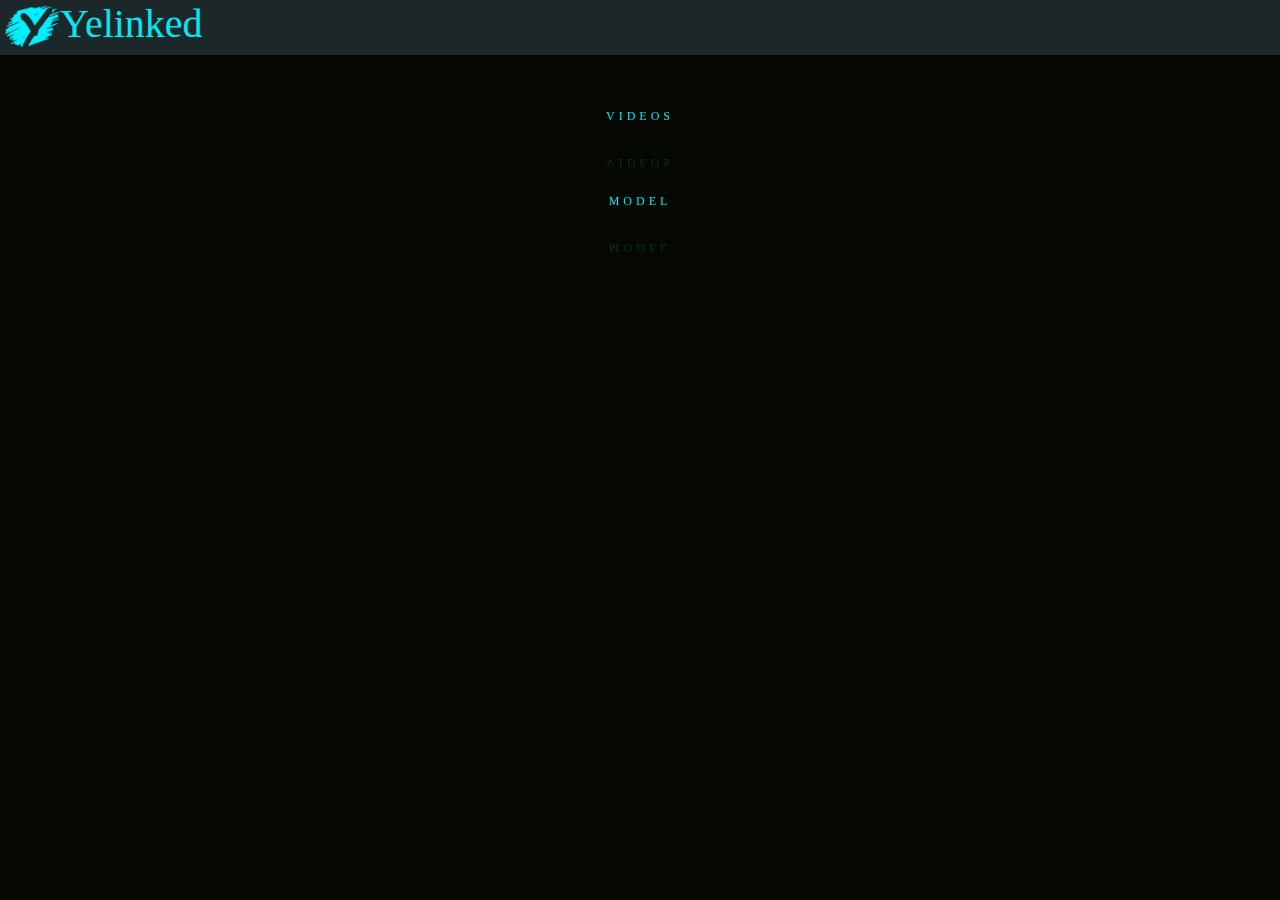
<file: index.html>
<!DOCTYPE html>
<html>
	<head>
		<title>Home - Yelinked</title>
		<meta charset="utf-8">
		<meta name="viewport" content="width=device-width, initial-scale=1.0">
		<link rel="shortcut icon" href="YELinked.png">
		<link rel="stylesheet" type="text/css" href="IndexStyle.css">
	</head>
	<body>
		<header>
			<a href="index.php"><img name="headerlogo" src="logo.png" alt="logo"/>Yelinked</a>		
		</header>
		<div name="listdiv">
			<br>
			<br>
			<br>
			<a name="areatype" href="Video.html">
				<span></span>
				<span></span>
				<span></span>
				<span></span>
				Videos
			</a>
			<br>
			<br>
			<br>
			<a name="areatype" href="model.html">
				<span></span>
				<span></span>
				<span></span>
				<span></span>
				Model
			</a>
		</div>
	</body>
</html>
</file>
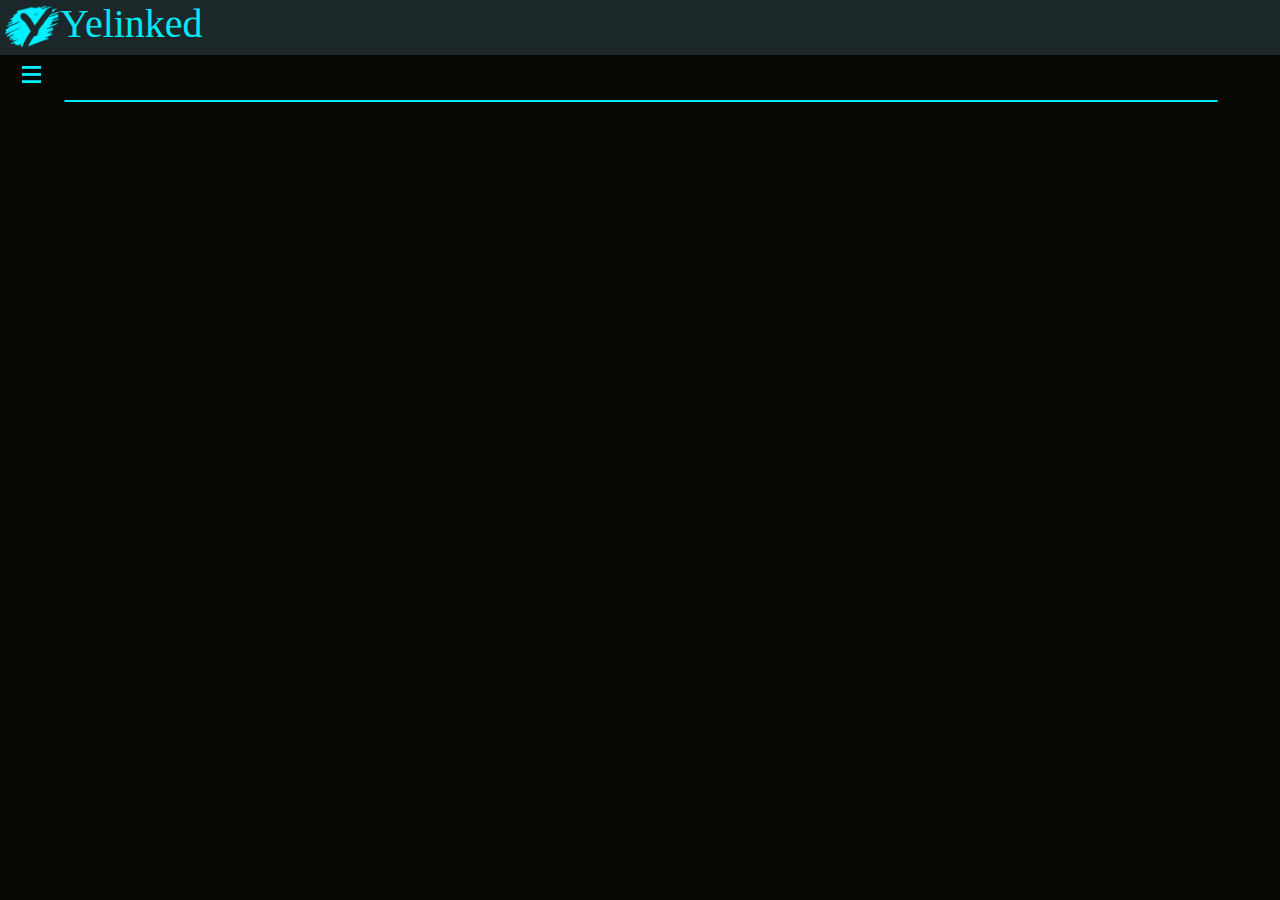
<file: video.html>
<!DOCTYPE html>
<html>
	<head>
		<title>Videos - Yelinked</title>
		<meta charset="utf-8">
		<meta name="viewport" content="width=device-width, initial-scale=1.0">
		<meta http-equiv="X-UA-Compatible" content="ie=edge"/>
		<link rel="shortcut icon" href="YELinked.png">
		<link rel="stylesheet" type="text/css" href="VideoStyle.css">
	</head>
	<body>
		<header>
			<a href="index.php"><img name="headerlogo" src="logo.png" alt="logo"/>Yelinked</a>		
		</header>
		<nav class="nav-main">
			<div class="btn-toggle-nav" onclick="toggleNav()" ></div>
			<aside class="nav-sidebar">
				<ul>
					<li><a href="index.html">Home</a></li>
					<li><a href="model.html">Model</a></li>
				</ul>
			</aside>
		</nav>
		<nav name="listnav" id="listnav">
			
		</nav>
		<div name="video-player" id="videoPlayer">
			<video width="100%" controls autoplay id="playingVideo">
				<source src=" " type="video/mp4"/>
			</video>
			<img src="img/close.png" name="closebtn" onclick="stopVideo()">
		</div>
		<script src="script.js"></script>
	</body>
</html>
</file>
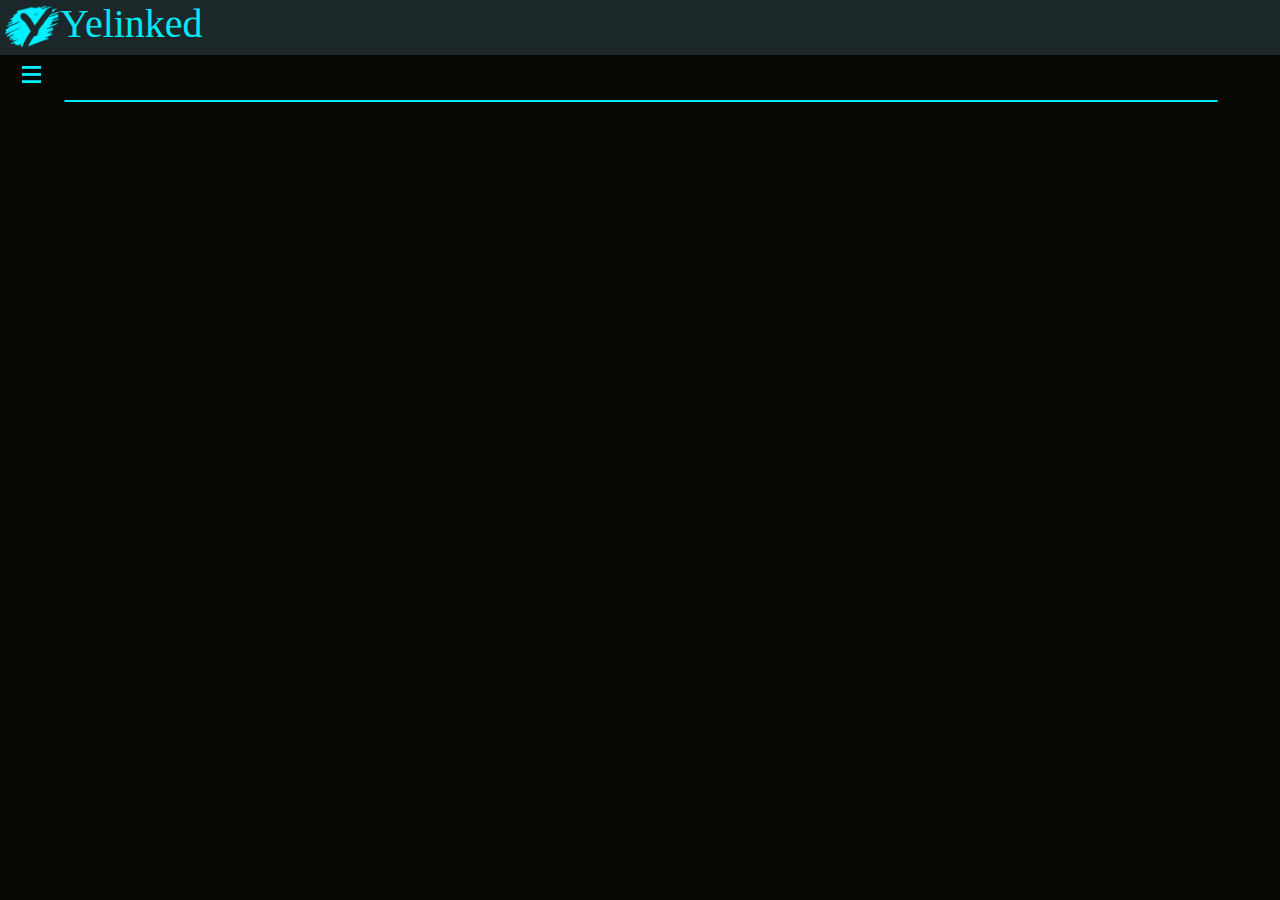
<file: names/evaelfie.html>
<!DOCTYPE html>
<html>
	<head>
		<title>Videos - Yelinked</title>
		<meta charset="utf-8">
		<meta name="viewport" content="width=device-width, initial-scale=1.0">
		<link rel="shortcut icon" href="../YELinked.png">
		<link rel="stylesheet" type="text/css" href="../VideoStyle.css">
	</head>
	<body>
		<header>
			<a href="../index.php"><img name="headerlogo" src="../logo.png" alt="logo"/>Yelinked</a>		
		</header>
		<nav class="nav-main">
			<div class="btn-toggle-nav" onclick="toggleNav()" ></div>
			<aside class="nav-sidebar">
				<ul>
					<li><a href="../index.html">Home</a></li>
					<li><a href="../model.html">Model</a></li>
					<li><a href="../video.html">Videos</a></li>
				</ul>
			</aside>
		</nav>
		<nav name="listnav" id="listnav">
		
		</nav>
		<div name="video-player" id="videoPlayer">
			<video width="100%" controls autoplay id="playingVideo">
				<source src=" " type="video/mp4"/>
			</video>
			<img src="../img/close.png" name="closebtn" onclick="stopVideo()">
		</div>
		<script src="scripts.js"></script>
	</body>
</html>
</file>
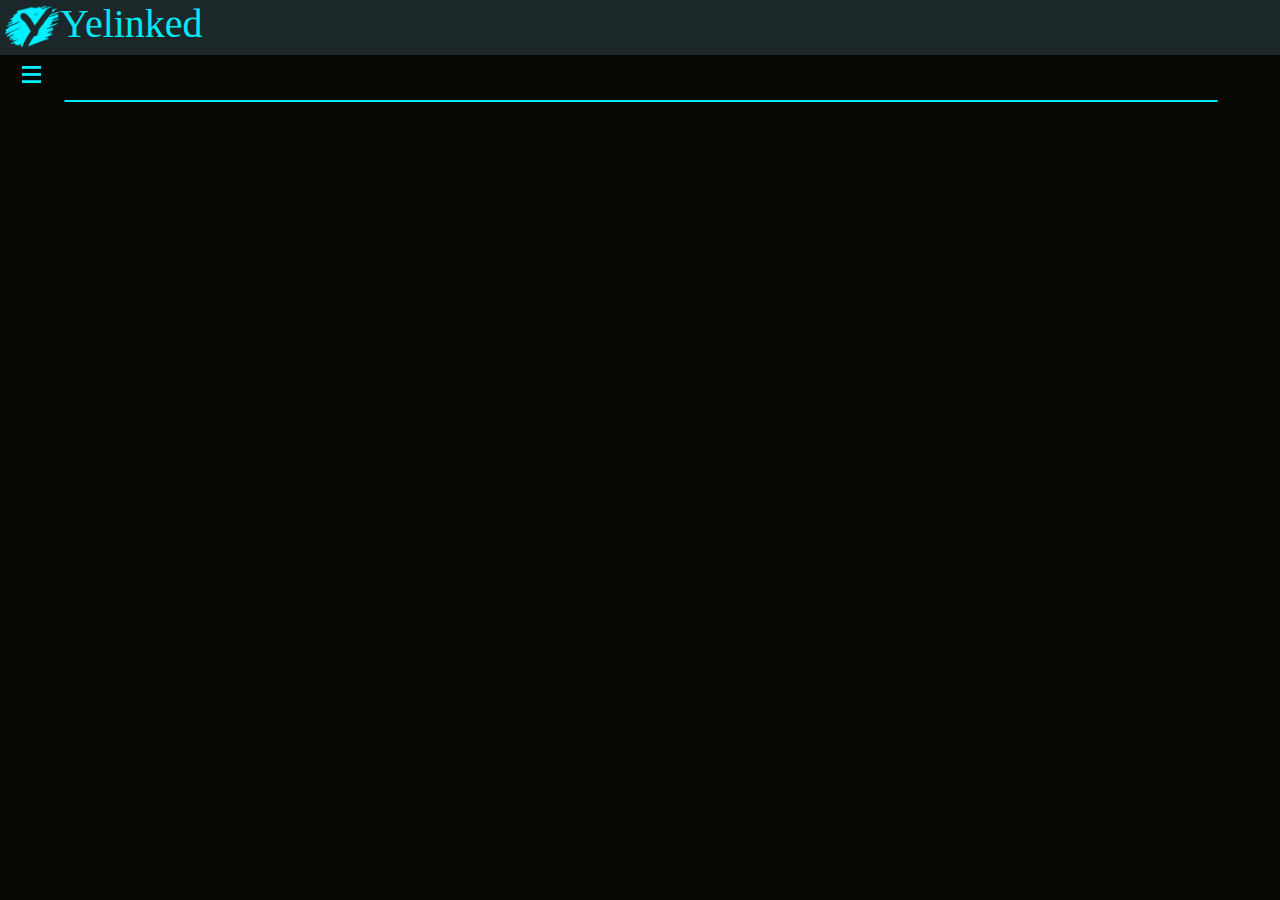
<file: names/littlereislin.html>
<!DOCTYPE html>
<html>
	<head>
		<title>Videos - Yelinked</title>
		<meta charset="utf-8">
		<meta name="viewport" content="width=device-width, initial-scale=1.0">
		<link rel="shortcut icon" href="../YELinked.png">
		<link rel="stylesheet" type="text/css" href="../VideoStyle.css">
	</head>
	<body>
		<header>
			<a href="../index.php"><img name="headerlogo" src="../logo.png" alt="logo"/>Yelinked</a>		
		</header>
		<nav class="nav-main">
			<div class="btn-toggle-nav" onclick="toggleNav()" ></div>
			<aside class="nav-sidebar">
				<ul>
					<li><a href="../index.html">Home</a></li>
					<li><a href="../model.html">Model</a></li>
					<li><a href="../video.html">Videos</a></li>
				</ul>
			</aside>
		</nav>
		<nav name="listnav" id="listnav">
			
		</nav>
		<div name="video-player" id="videoPlayer">
			<video width="100%" controls autoplay id="playingVideo">
				<source src=" " type="video/mp4"/>
			</video>
			<img src="../img/close.png" name="closebtn" onclick="stopVideo()">
		</div>
		<script src="scripts.js"></script>
	</body>
</html>
</file>
<file: IndexStyle.css>
* {
	margin: 0;
	padding: 0;
}
body
{
	background: #050801;
}
/* START HEADER STYLE */
img[name=headerlogo]
{
	margin-top: 5px;
	float: left;
	width: 55px;
	height: auto;
	margin-left: 5px;
}
header
{
	position: fixed;
	top: 0;
	width: 100%;
	background-color: #1b2729;
	height: 55px;
}
header a 
{
	position: relative;
	text-decoration: none;
	color: #03e9f4;
	font-size: 40px;
	font-family: "Lucida Handwriting", Cursive;
}
/* END HEADER STYLE */

/* START MIDLE STYLE */
div[name=listdiv]
{
	margin-top: 40px;
	text-align: center;
}
a[name=areatype]
{
	position: relative;
	display: inline-block;
	padding: 15px 20px;
	color: #03e9f4;
	font-size: 12px;
	text-decoration: none;
	text-transform: uppercase;
	overflow: hidden;
	transition: 0.5;
	Letter-spacing: 4px;
	-webkit-box-reflect: below 1px linear-gradient(transparent,#0005);
}

a[name=areatype]:hover
{
	background: #03e9f4;
	color: #050801;
	box-shadow: 0 0 5px #03e9f4,
				0 0 25px #03e9f4,
				0 0 50px #03e9f4,
				0 0 200px #03e9f4;
}
a[name=areatype] span
{
	position: absolute;
	display: block;
}
a[name=areatype] span:nth-child(1)
{
	top: 0;
	Left: -100%;
	width: 100%;
	height: 2px;
	background: linear-gradient(90deg, transparent,#03e9f4);
	animation: animate1 1s linear infinite;	
}
@keyframes animate1
{
	0%
	{
		Left: -100%;
	}
	50%,100%
	{
		Left: 100%;
	}
}
a[name=areatype] span:nth-child(2)
{
	top: -100%;
	right: 0;
	width: 2px;
	height: 100%;
	background: linear-gradient(180deg, transparent,#03e9f4);
	animation: animate2 1s linear infinite;	
	animation-delay: 0.25s;
}
@keyframes animate2
{
	0%
	{
		top: -100%;
	}
	50%,100%
	{
		top: 100%;
	}
}
a[name=areatype] span:nth-child(3)
{
	bottom: 0;
	right: -100%;
	width: 100%;
	height: 2px;
	background: linear-gradient(180deg, transparent,#03e9f4);
	animation: animate3 1s linear infinite;	
	animation-delay: 0.5s;
}
@keyframes animate3
{
	0%
	{
		right: -100%;
	}
	50%,100%
	{
		right: 100%;
	}
}
a[name=areatype] span:nth-child(4)
{
	bottom: -100%;
	left: 0;
	width: 2px;
	height: 100%;
	background: linear-gradient(360deg, transparent,#03e9f4);
	animation: animate4 1s linear infinite;	
	animation-delay: 0.75s;
}
@keyframes animate4
{
	0%
	{
		bottom: -100%;
	}
	50%,100%
	{
		bottom: 100%;
	}
}
/* END MIDLE STYLE */

/* 667 SIZE */
@media only screen and (min-width: 667px){
	
}

/* 768 SIZE*/
@media only screen and (min-width: 768px){
	
}

/* 1000 SIZE*/
@media only screen and (min-width: 1000px){

}

/* 1366 SIZE*/
@media only screen and (min-width: 1200px){
	
}
</file>
<file: VideoStyle.css>
* {
	margin: 0;
	padding: 0;
}
body
{
	background: #050801;
}
/* START HEADER STYLE */
header
{
	position: fixed;
	top: 0;
	width: 100%;
	background-color: #1b2729;
	height: 55px;
}

img[name=headerlogo]
{
	margin-top: 5px;
	float: left;
	width: 55px;
	height: auto;
	margin-left: 5px;
}

header a 
{
	text-decoration: none;
	color: #03e9f4;
	font-size: 40px;
	font-family: "Lucida Handwriting", Cursive;
}
/* END HEADER STYLE */

/* START MIDLE STYLE */
.nav-main
{
	position: fixed;
	top: 55px;
	width: 100%;
	height: 40px;
	background-color: #050801;
	display: flex;
	flex-wrap: wrap;
	z-index: 1000;
}

.btn-toggle-nav
{
	width: 15%;
	height: 100%;
	background-color: #050801;
	background-image: url("img/menu icon.png");
	background-repeat: no-repeat;
	background-size: 30%;
	background-position: center;
	cursor: pointer;
}

.btn-toggle-nav:hover
{
	opacity: 0.5;
}

.nav-main ul
{
	display: flex;
	flex-wrap: wrap;
	padding-left: 15px;
	visibility: hidden;
}

.nav-main ul li
{
	list-style: none;
	line-height: 40px;
}

.nav-main ul li a
{
	display: block;
	height: 100%;
	padding: 0 10px;
	text-transform: uppercase;
	text-decoration: none;
	color: #03e9f4;
	font-family: "Lucida Handwriting", Cursive;
	font-size: 12px;
	overflow: hidden;
	white-space: nowrap;
	opacity: 0;
	transition: all 0.3s ease-in-out;
}

.nav-sidebar
{
	position: fixed;
	width: 5%;
	height: 40px;
	margin-left: 15%;
	overflow: hidden;
	transition: all 0.3s ease-in-out;
}

nav[name=listnav]
{
	position: static;
	margin-top: 100px;
	margin-left: 5%;
	width: 90%;
	border: 1px solid #03e9f4;
	border-radius: 6px;
	overflow: hidden;
}

div[name=videos]
{
	overflow: hidden;
	width: 90%;
	height: 58px;
	background: #050801;
	border: 1px solid #03e9f4;
	margin-top: 2%;
	margin-left: 5%;
	margin-bottom: 2%;
	border-radius: 6px;
}

div[name="feature-img"]
{
	display: flex;
	width: 100px;
	float: left;
	border-radius: 6px;
}

img[name="playbtn"]
{
	width: 30px;
	height: 30px;
	position: static;
	margin-left: -65px;
	margin-top: 15px;
	cursor: pointer;
}

p[name="title"]
{
	margin-top: 5px;
	color: #03e9f4;
	font-size: 10px;
	font-family: "Times New Roman", Times, serif;
}

div[name="video-player"]
{
	width: 80%;
	position: fixed;
	left: 50%;
	top: 50%;
	transform: translate(-50%, -50%);
	display: none;
}

video:focus
{
	outline: none;
}

img[name="closebtn"]
{
	position: absolute;
	right: 10px;
	top: 10px;
	width: 30px;
	cursor: pointer;
}

/* END MIDLE STYLE */

/* 430 SIZE*/
@media only screen and (min-width: 430px){
	div[name=videos]
	{
		width: 92%;
		margin-left: 4%;
		margin-top: 1.8%;		
		margin-bottom: 1.8%;
	}
	p[name="title"]
	{
		font-size: 10.5px;
	}
}

/* 530 SIZE*/
@media only screen and (min-width: 530px){
	div[name=videos]
	{
		width: 93%;
		margin-left: 3.5%;
		margin-top: 1.4%;		
		margin-bottom: 1.4%;
	}
	p[name="title"]
	{
		font-size: 11px;
	}
}
/* 630 SIZE*/
@media only screen and (min-width: 630px){
	div[name=videos]
	{
		width: 94%;
		margin-left: 3%;
		margin-top: 1%;		
		margin-bottom: 1%;
	}
	p[name="title"]
	{
		font-size: 11.5px;
	}
}

/* 730 SIZE*/
@media only screen and (min-width: 730px){
	.btn-toggle-nav
	{
		width: 10%;
	}
	.nav-sidebar
	{
		margin-left: 10%;
	}
	div[name=videos]
	{
		width: 95%;
		margin-left: 2.5%;
	}
	p[name="title"]
	{
		font-size: 12px;
	}
}

/* 830 SIZE*/
@media only screen and (min-width: 830px){
	div[name="video-player"]
	{
		width: 70%;
	}
}


/* 930 SIZE*/
@media only screen and (min-width: 930px){
	.btn-toggle-nav
	{
		width: 5%;
	}
	.nav-sidebar
	{
		margin-left: 5%;
	}
	div[name=videos]
	{
		width: 96%;
		margin-left: 2%;
	}
	p[name="title"]
	{
		font-size: 12.5px;
	}
	div[name="video-player"]
	{
		width: 60%;
	}
}

/* 1366 SIZE*/
@media only screen and (min-width: 1200px){
	div[name=videos]
	{
		width: 97%;
		margin-left: 1.5%;
	}
	p[name="title"]
	{
		font-size: 13px;
	}
	div[name="video-player"]
	{
		width: 50%;
	}
}
</file>
